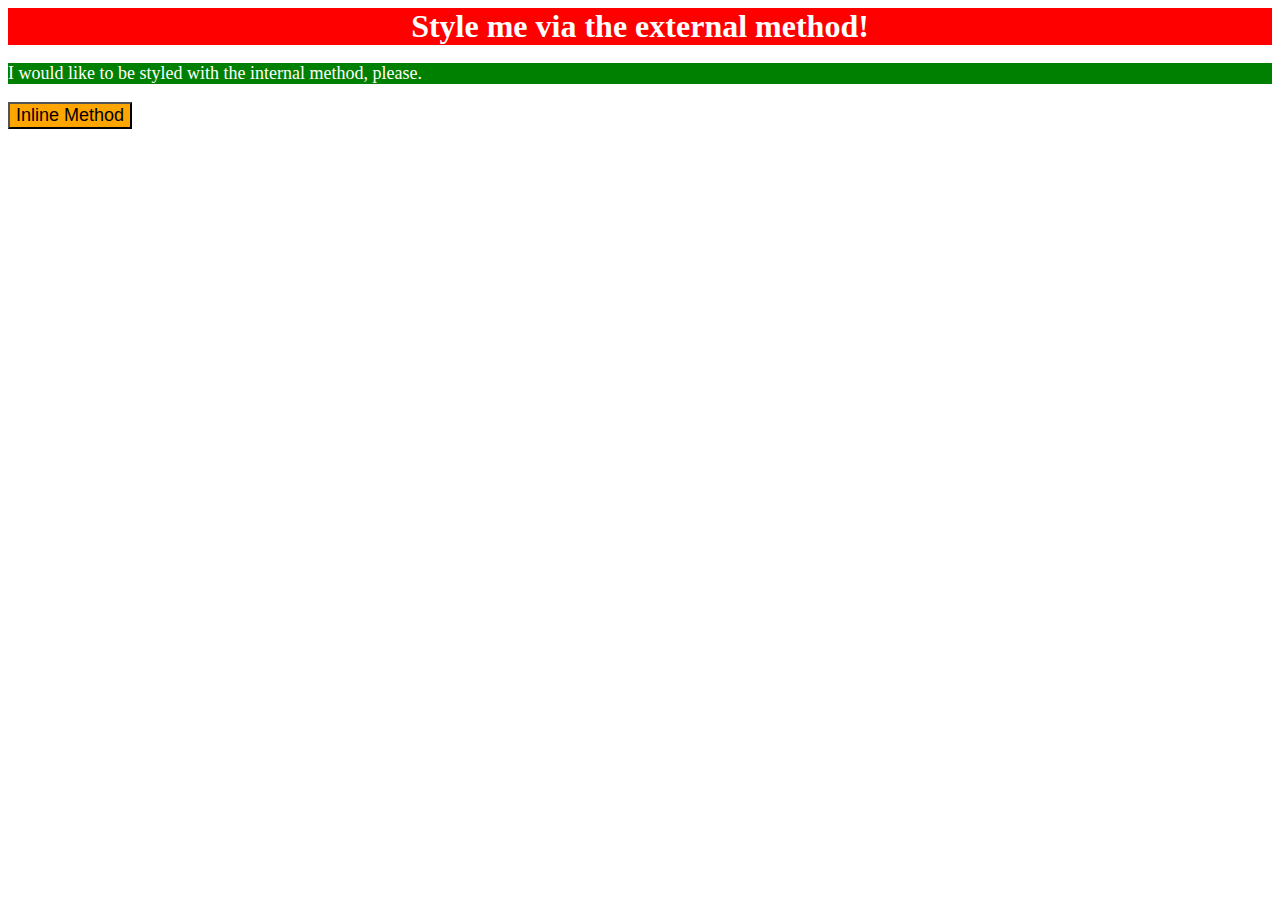
<file: foundations/intro-to-css/01-css-methods/index.html>
<!DOCTYPE html>
<html lang="en">
  <head>
    <link rel="stylesheet" href="styles.css">
    <meta charset="UTF-8">
    <meta http-equiv="X-UA-Compatible" content="IE=edge">
    <meta name="viewport" content="width=device-width, initial-scale=1.0">
    <title>Methods for Adding CSS</title>
    <style>
      p{
        background-color: green;
        color: white;
        font-size: 18px;
      }
    </style>
  </head>
  <body>
    <div>Style me via the external method!</div>
    <p>I would like to be styled with the internal method, please.</p>
    <button style="background-color:orange; font-size:18px ">Inline Method</button>
  </body>
</html>
</file>
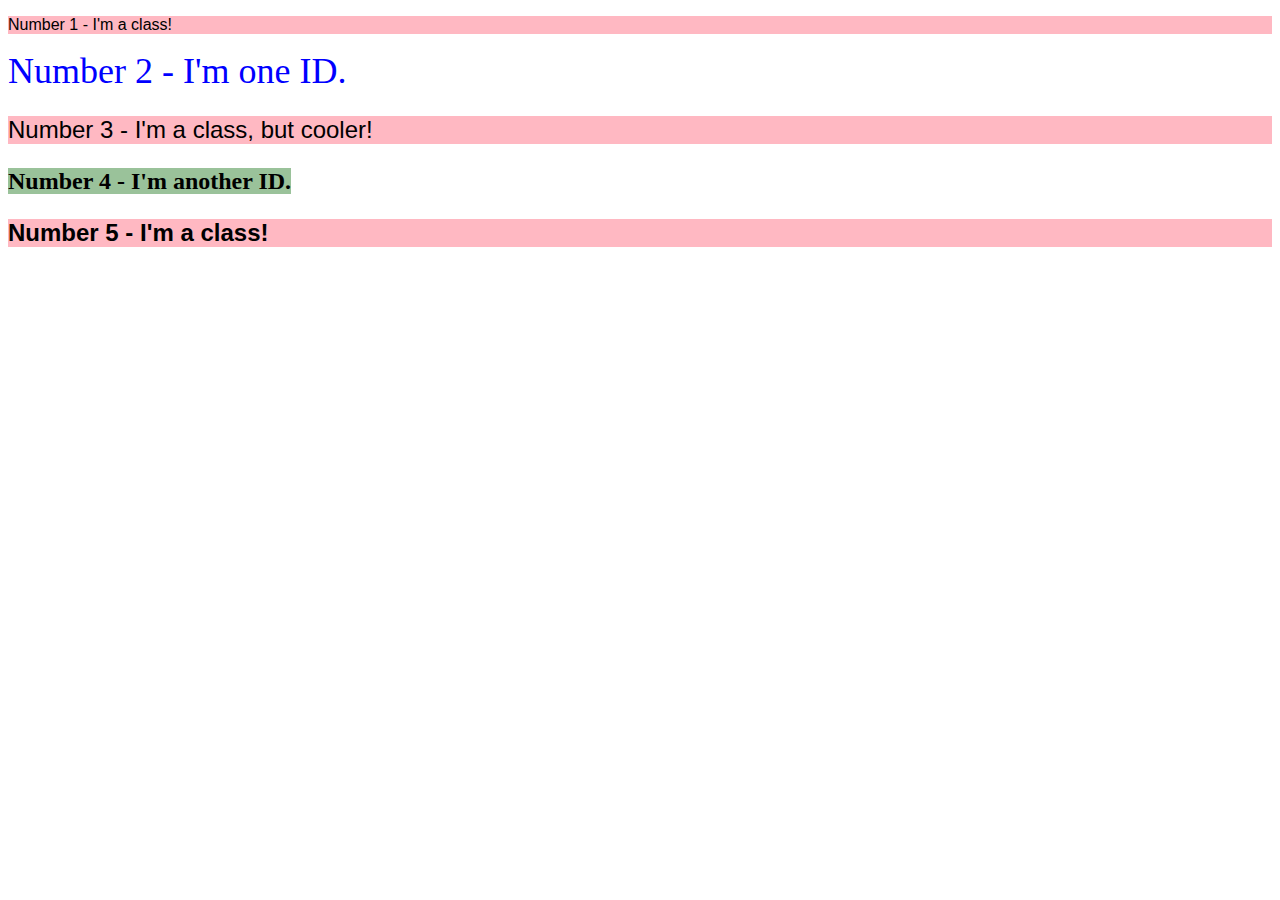
<file: foundations/intro-to-css/02-class-id-selectors/index.html>
<!DOCTYPE html>
<html lang="en">
  <head>
    <meta charset="UTF-8">
    <meta http-equiv="X-UA-Compatible" content="IE=edge">
    <meta name="viewport" content="width=device-width, initial-scale=1.0">
    <title>Class and ID Selectors</title>
    <link rel="stylesheet" href="style.css">
  </head>
  <body>
    <p class="odd">Number 1 - I'm a class!</p>
    <div id="second">Number 2 - I'm one ID.</div>
    <p  class="odd" id="third">Number 3 - I'm a class, but cooler!</p>
    <div" id="fourth">Number 4 - I'm another ID.</div>
    <p class="odd">Number 5 - I'm a class!</p>
  </body>
</html>
</file>
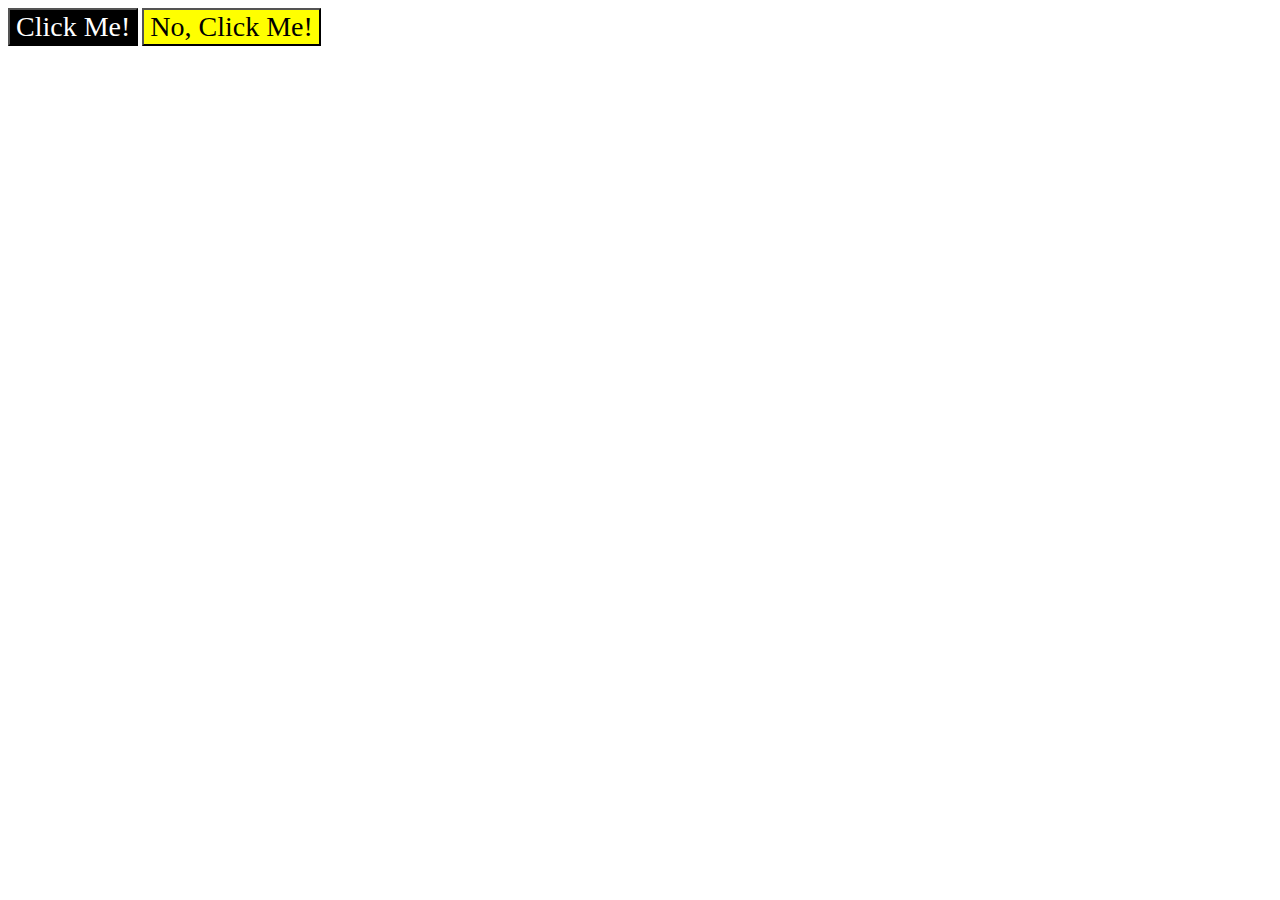
<file: foundations/intro-to-css/03-grouping-selectors/index.html>
<!DOCTYPE html>
<html lang="en">
  <head>
    <meta charset="UTF-8">
    <meta http-equiv="X-UA-Compatible" content="IE=edge">
    <meta name="viewport" content="width=device-width, initial-scale=1.0">
    <title>Grouping Selectors</title>
    <link rel="stylesheet" href="style.css">
  </head>
  <body>
    <button class="both" id="first-element">Click Me!</button>
    <button class="both" id="second-element">No, Click Me!</button>
  </body>
</html>
</file>
<file: foundations/intro-to-css/01-css-methods/styles.css>
div{
 background-color: red;
 color: white;
 font-size: 32px;
 text-align: center;
 font-weight: bold;   
}
</file>
<file: foundations/intro-to-css/02-class-id-selectors/style.css>
.odd,
#third{
    background-color: rgb(255, 184, 194);
    font-family: Verdana, DejaVu-Sans, sans-serif;
}
#second{
    color:rgb(0, 0, 255);
    font-size: 36px;
}
#third,
#fourth{
    font-size: 24px;
}
#fourth{
    background-color:rgb(154, 194, 154);
    font-weight: bold;
}
</file>
<file: foundations/intro-to-css/03-grouping-selectors/style.css>
#first-element{
    background-color: black;
    color :white;
}
#second-element{
    background-color: yellow;
}
.both{
    font-size: 28px;
    font-family: 'Helvetica, Times New Roman, sans-serif'
}
</file>
